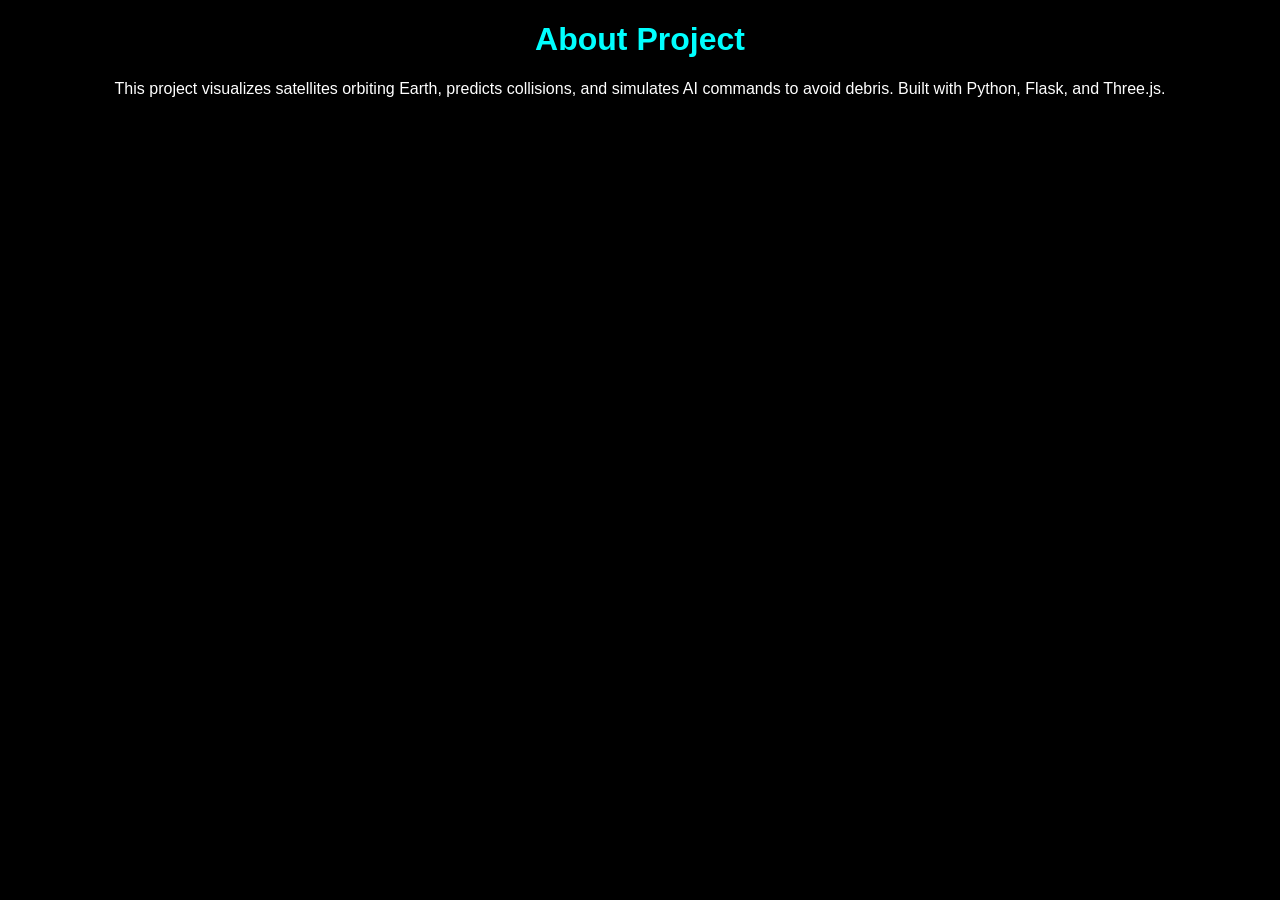
<file: templates/about.html>
<!DOCTYPE html>
<html lang="en">
<head>
<meta charset="UTF-8">
<title>About</title>
<link rel="stylesheet" href="/static/style.css">
</head>
<body>
<header><h1>About Project</h1></header>
<p>This project visualizes satellites orbiting Earth, predicts collisions, and simulates AI commands to avoid debris. Built with Python, Flask, and Three.js.</p>
</body>
</html>
</file>
<file: static/style.css>
body{ background:black; color:white; font-family:Arial; text-align:center; }
h1{ color:#00ffff; }
nav a{ color:#00ffff; margin:15px; text-decoration:none; font-weight:bold; }
table{ margin:auto; border-collapse:collapse; }
td, th{ border:1px solid white; padding:8px; }
canvas{ margin-top:30px; }
</file>
